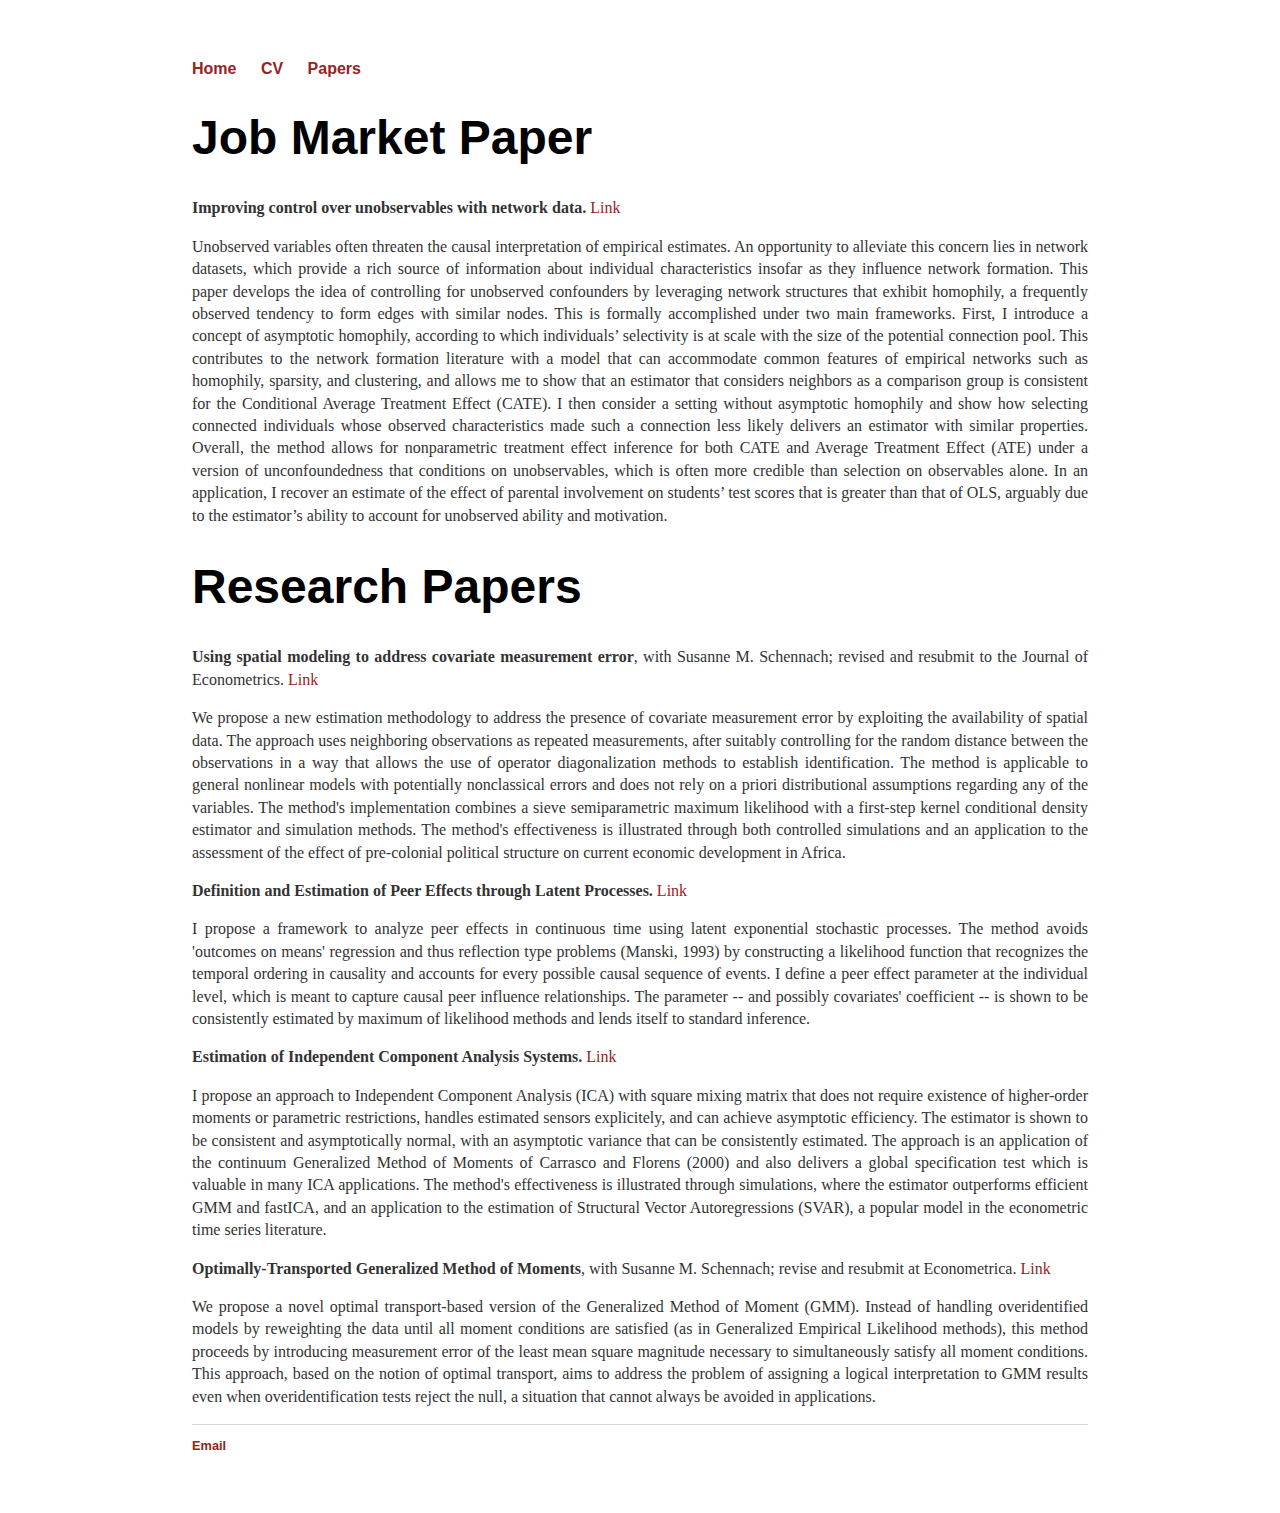
<file: papers.html>
<!DOCTYPE html>
<html>
	<head>
		<title>Vincent Starck</title>
		<!-- link to main stylesheet -->
		<link rel="stylesheet" type="text/css" href="/css/main.css">
	</head>
	<body>
		<nav>
    		<ul>
        		<li><a href="/">Home</a></li>
        		<li><a href="files/CV.pdf">CV</a></li>
        		<li><a href="/papers">Papers</a></li>
    		</ul>
		</nav>
		<div class="container">
    		<div class="blurb">
        		<h1>Job Market Paper</h1>
			<p><b>Improving control over unobservables with network data.</b> <a href="/jmp.pdf">Link</a></p>
			<p>Unobserved variables often threaten the causal interpretation of empirical estimates. An opportunity to alleviate this concern lies in network datasets, which provide a rich source of information about individual characteristics insofar as they influence network formation. This paper develops the idea of controlling for unobserved confounders by leveraging network structures that exhibit homophily, a frequently observed tendency to form edges with similar nodes. This is formally accomplished under two main frameworks. First, I introduce a concept of asymptotic homophily, according to which individuals’ selectivity is at scale with the size of the potential connection pool. This contributes to the network formation literature with a model that can accommodate common features of empirical networks such as homophily, sparsity, and clustering, and allows me to show that an estimator that considers neighbors as a comparison group is consistent for the Conditional Average Treatment Effect (CATE). I then consider a setting without asymptotic homophily and show how selecting connected individuals whose observed characteristics made such a connection less likely delivers an estimator with similar properties. Overall, the method allows for nonparametric treatment effect inference for both CATE and Average Treatment Effect (ATE) under a version of unconfoundedness that conditions on unobservables, which is often more credible than selection on observables alone. In an application, I recover an estimate of the effect of parental involvement on students’ test scores that is greater than that of OLS, arguably due to the estimator’s ability to account for unobserved ability and motivation. <br> </p>
			
			<h1>Research Papers</h1>
			<p><b>Using spatial modeling to address covariate measurement error</b>, with Susanne M. Schennach; revised and resubmit to the Journal of Econometrics. <a href="https://www.cemmap.ac.uk/wp-content/uploads/2020/12/CWP5820-using-spatial-modeling-to-address-covariate-measurement-error.pdf">Link</a> </p>
			<p>We propose a new estimation methodology to address the presence of covariate measurement error by exploiting the availability of spatial data. The approach uses neighboring observations as repeated measurements, after suitably controlling for the random distance between the observations in a way that allows the use of operator diagonalization methods to establish identification. The method is applicable to general nonlinear models with potentially nonclassical errors and does not rely on a priori distributional assumptions regarding any of the variables. The method's implementation combines a sieve semiparametric maximum likelihood with a first-step kernel conditional density estimator and simulation methods. The method's effectiveness is illustrated through both controlled simulations and an application to the assessment of the effect of pre-colonial political structure on current economic development in Africa. </p>
			<p><b>Definition and Estimation of Peer Effects through Latent Processes.</b> <a href="/Peer_Effects.pdf">Link</a> </p>
			<p>I propose a framework to analyze peer effects in continuous time using latent exponential stochastic processes. The method avoids 'outcomes on means' regression and thus reflection type problems (Manski, 1993) by constructing a likelihood function that recognizes the temporal ordering in causality and accounts for every possible causal sequence of events. I define a peer effect parameter at the individual level, which is meant to capture causal peer influence relationships. The parameter -- and possibly covariates' coefficient -- is shown to be consistently estimated by maximum of likelihood methods and lends itself to standard inference. </p>
			<p><b>Estimation of Independent Component Analysis Systems.</b> <a href="/Estimation_of_ICA_systems.pdf">Link</a> </p>
			<p>I propose an approach to Independent Component Analysis (ICA) with square mixing matrix that does not require existence of higher-order moments or parametric restrictions, handles estimated sensors explicitely, and can achieve asymptotic efficiency. The estimator is shown to be consistent and asymptotically normal, with an asymptotic variance that can be consistently estimated. The approach is an application of the continuum Generalized Method of Moments of Carrasco and Florens (2000) and also delivers a global specification test which is valuable in many ICA applications. The method's effectiveness is illustrated through simulations, where the estimator outperforms efficient GMM and fastICA, and an application to the estimation of Structural Vector Autoregressions (SVAR), a popular model in the econometric time series literature.</p>
			<p><b>Optimally-Transported Generalized Method of Moments</b>, with Susanne M. Schennach; revise and resubmit at Econometrica. <a href="https://www.cemmap.ac.uk/publication/optimally-transported-generalized-method-of-moments/">Link</a> </p>
			<p>We propose a novel optimal transport-based version of the Generalized Method of Moment (GMM). Instead of handling overidentified models by reweighting the data until all moment conditions are satisfied (as in Generalized Empirical Likelihood methods), this method proceeds by introducing measurement error of the least mean square magnitude necessary to simultaneously satisfy all moment conditions. This approach, based on the notion of optimal transport, aims to address the problem of assigning a logical interpretation to GMM results even when overidentification tests reject the null, a situation that cannot always be avoided in applications.  </p>
			</div><!-- /.blurb -->
		</div><!-- /.container -->
		<footer>
    		<ul>
        		<li><a href="mailto:V.Starck@lmu.de">Email</a></li>
			</ul>
		</footer>
	</body>
</html>
</file>
<file: css/main.css>
body {
    margin: 60px auto;
    width: 70%;
}

nav ul, footer ul {
    font-family:'Helvetica', 'Arial', 'Sans-Serif';
    padding: 0px;
    list-style: none;
    font-weight: bold;
}

nav ul li, footer ul li {
    display: inline;
    margin-right: 20px;
}

a {
    text-decoration: none;
    color: #922;
}

a:hover {
    text-decoration: underline;
}

h1 {
    font-size: 3em;
    font-family:'Helvetica', 'Arial', 'Sans-Serif';
}

p {
    font-size: 1em;
    line-height: 1.4em;
    color: #333;
    text-align: justify;

}
footer {
    border-top: 1px solid #d5d5d5;
    font-size: .8em;
}

ul.posts { 
    margin: 20px auto 40px; 
    font-size: 1.5em;
}

ul.posts li {
    list-style: none;
}
</file>
